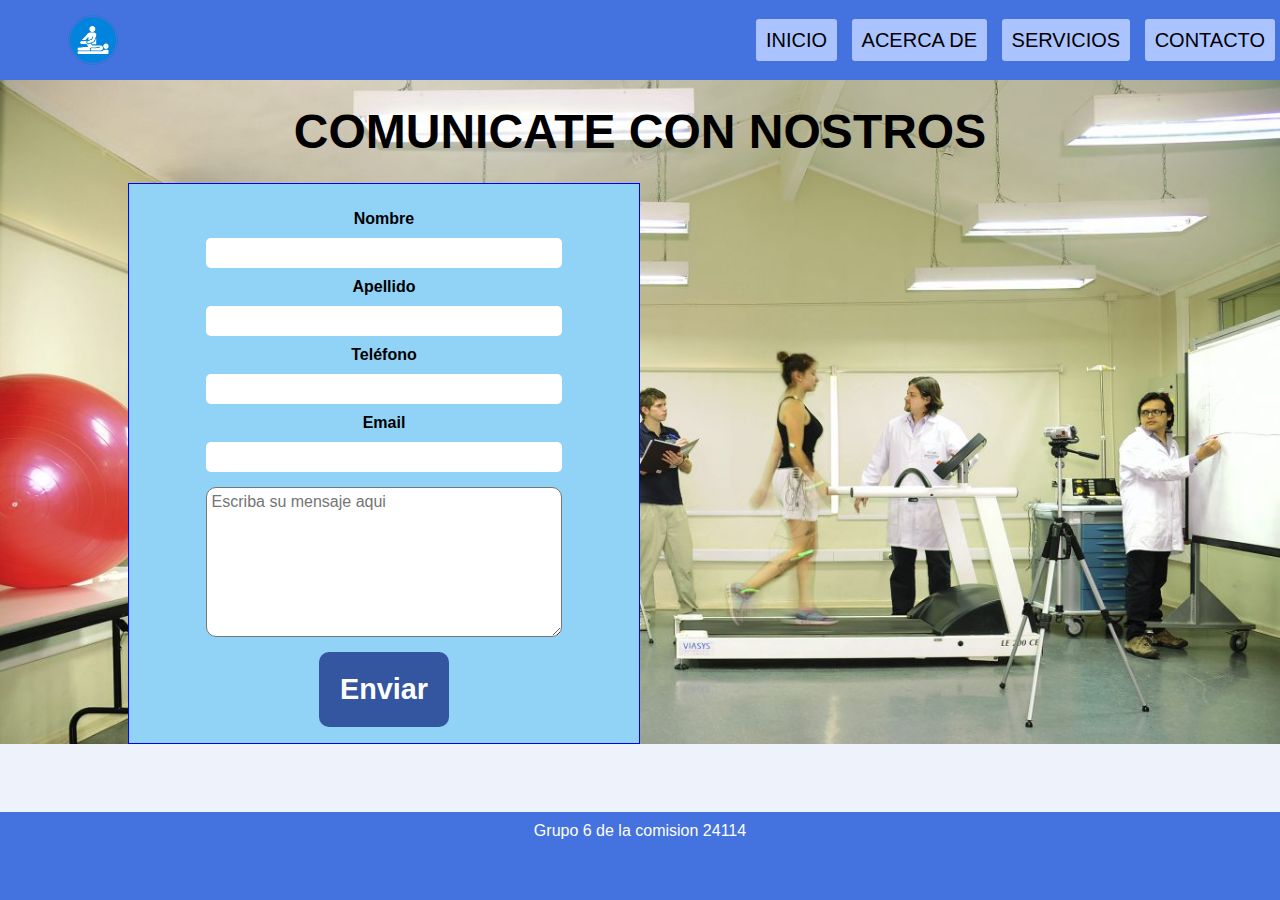
<file: contact.html>
<!DOCTYPE html>
<html lang="en">
<head>
    <meta charset="UTF-8">
    <meta name="viewport" content="width=device-width, initial-scale=1.0">
    <link rel="stylesheet" href="./css/contact.css">
    <title>Centro kinesiologia</title>
</head>
<body>
    <header>
        <nav>
            <a href="index.html" class="enlace-inicio">
                <img src="./img/logo.png" alt="" class="logo">
            </a>
                <ul>
                    <li><a href="./index.html">Inicio</a></li>
                    <li><a href="./quienessomos.html">Acerca de</a></li>
                    <li><a href="./servicios.html">Servicios</a>
                        <!-- <ul>
                            <li>Productos</li>
                            <li>Cosas</li>
                        </ul> -->
                    </li>
                    <li><a href="./contact.html">Contacto</a></li>
                </ul>
            </nav>
    </header>
    <main>
        <section>
            <h2>COMUNICATE CON NOSTROS</h2>
        <form>
            <label>Nombre</label>
            <input type="text" id="" name="">
            <label>Apellido</label>
            <input type="text" id="" name="">
            <label>Teléfono</label>
            <input type="text" id="" name="">
            <!-- <label for="sexo">Sexo</label>
            <select name="genero" id=""size="3">
            <option selected>Femenino</option>
            <option>Masculino</option>
            </select> -->
            <label>Email</label>
            <input type="email" name="" id="">
            <textarea placeholder="Escriba su mensaje aqui"></textarea>
            <!-- <label>Mensaje</label>
            <input type="text" id="" name=""> -->
            <button type="submit">Enviar</button>
        </form>
        </section>
       
    </main>
    

    <footer>
        <p>Grupo 6 de la comision 24114</p>


    </footer>
    
</body>
</html>
</file>
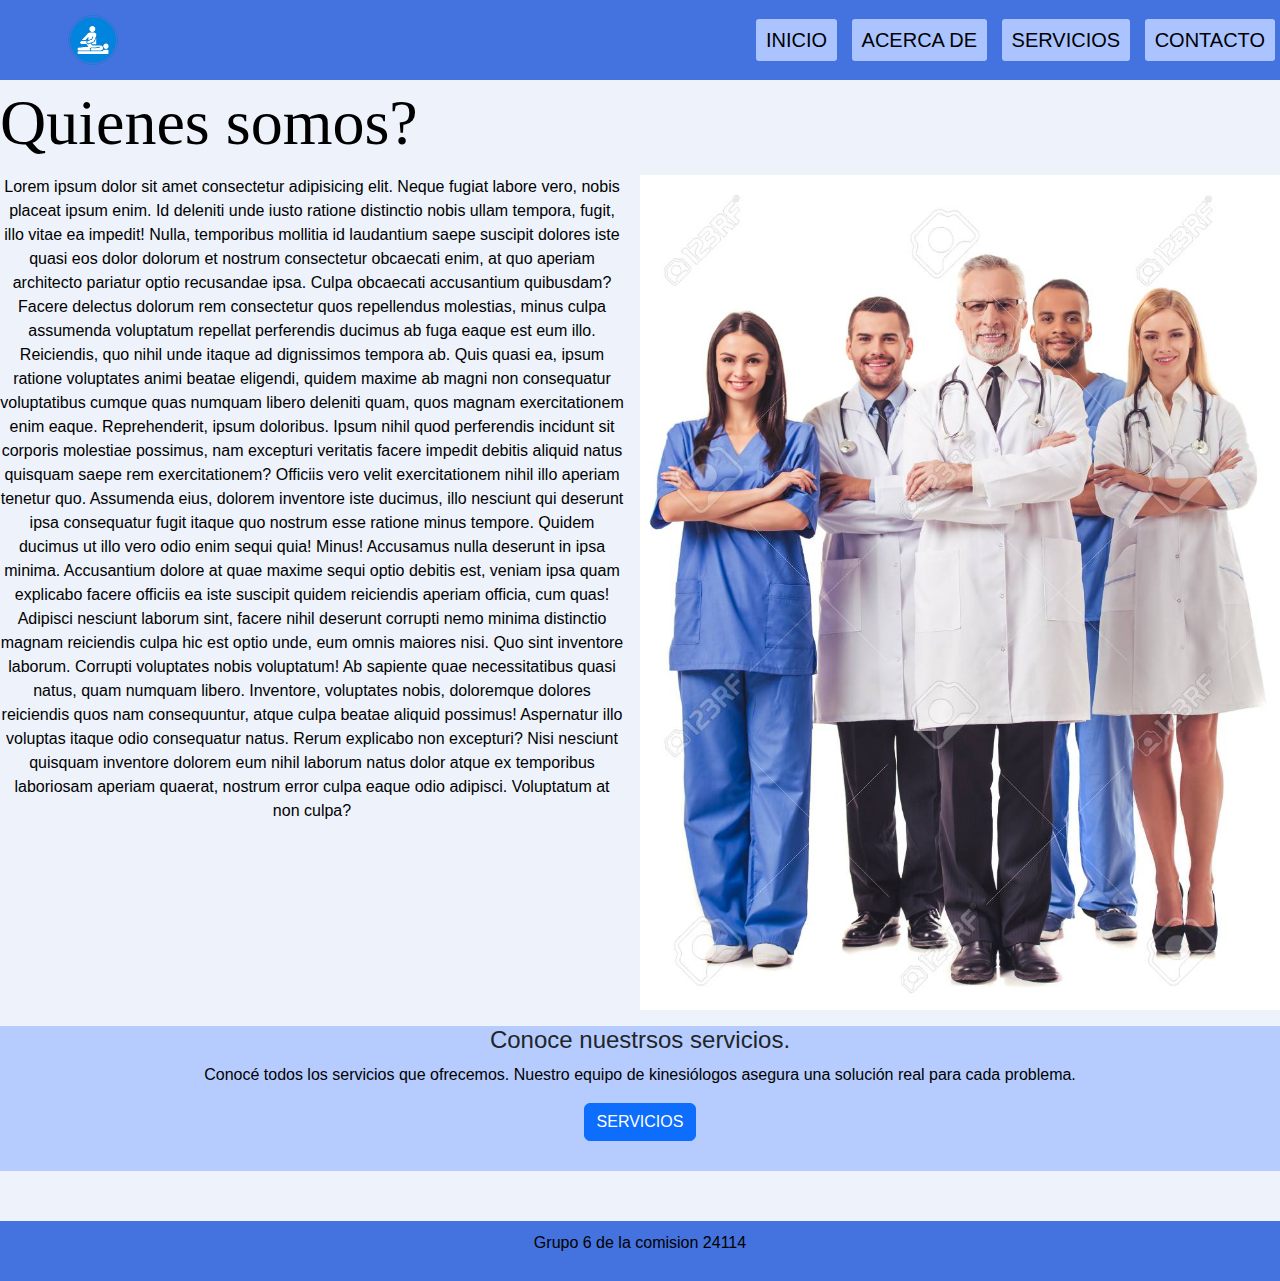
<file: quienessomos.html>
<!DOCTYPE html>
<html lang="es">
<head>
    <meta charset="UTF-8">
    <meta name="viewport" content="width=device-width, initial-scale=1.0">
    <link href="https://cdn.jsdelivr.net/npm/bootstrap@5.3.3/dist/css/bootstrap.min.css" rel="stylesheet" integrity="sha384-QWTKZyjpPEjISv5WaRU9OFeRpok6YctnYmDr5pNlyT2bRjXh0JMhjY6hW+ALEwIH" crossorigin="anonymous">
    <title>quienes somos</title>
    <link rel="stylesheet" href="./css/quienessomos.css">
    <link rel="shortcut icon" href="../img/favi.png" type="image/x-icon">
  
</head>
<body>
  <header>
    <nav>
        <a href="index.html" class="enlace-inicio">
            <img src="./img/logo.png" alt="" class="logo">
        </a>
            <ul>
                <li><a href="./index.html">Inicio</a></li>
                <li><a href="./quienessomos.html">Acerca de</a></li>
                <li><a href="./servicios.html">Servicios</a>
                    <!-- <ul>
                        <li>Productos</li>
                        <li>Cosas</li>
                    </ul> -->
                </li>
                <li><a href="./contact.html">Contacto</a></li>
            </ul>
        </nav>
</header>
    <h1>Quienes somos?</h1>
    <div class="clearfix">
      <img src="./img/staffmedico.jpg" class="col-md-6 float-md-end mb-3 ms-md-3" alt="profesionales ">
    
     <p>Lorem ipsum dolor sit amet consectetur adipisicing elit. Neque fugiat labore vero, nobis placeat ipsum enim. Id deleniti unde iusto ratione distinctio nobis ullam tempora, fugit, illo vitae ea impedit!
     Nulla, temporibus mollitia id laudantium saepe suscipit dolores iste quasi eos dolor dolorum et nostrum consectetur obcaecati enim, at quo aperiam architecto pariatur optio recusandae ipsa. Culpa obcaecati accusantium quibusdam?
     Facere delectus dolorum rem consectetur quos repellendus molestias, minus culpa assumenda voluptatum repellat perferendis ducimus ab fuga eaque est eum illo. Reiciendis, quo nihil unde itaque ad dignissimos tempora ab.
     Quis quasi ea, ipsum ratione voluptates animi beatae eligendi, quidem maxime ab magni non consequatur voluptatibus cumque quas numquam libero deleniti quam, quos magnam exercitationem enim eaque. Reprehenderit, ipsum doloribus.
     Ipsum nihil quod perferendis incidunt sit corporis molestiae possimus, nam excepturi veritatis facere impedit debitis aliquid natus quisquam saepe rem exercitationem? Officiis vero velit exercitationem nihil illo aperiam tenetur quo.
     Assumenda eius, dolorem inventore iste ducimus, illo nesciunt qui deserunt ipsa consequatur fugit itaque quo nostrum esse ratione minus tempore. Quidem ducimus ut illo vero odio enim sequi quia! Minus!
     Accusamus nulla deserunt in ipsa minima. Accusantium dolore at quae maxime sequi optio debitis est, veniam ipsa quam explicabo facere officiis ea iste suscipit quidem reiciendis aperiam officia, cum quas!
     Adipisci nesciunt laborum sint, facere nihil deserunt corrupti nemo minima distinctio magnam reiciendis culpa hic est optio unde, eum omnis maiores nisi. Quo sint inventore laborum. Corrupti voluptates nobis voluptatum!
     Ab sapiente quae necessitatibus quasi natus, quam numquam libero. Inventore, voluptates nobis, doloremque dolores reiciendis quos nam consequuntur, atque culpa beatae aliquid possimus! Aspernatur illo voluptas itaque odio consequatur natus.
     Rerum explicabo non excepturi? Nisi nesciunt quisquam inventore dolorem eum nihil laborum natus dolor atque ex temporibus laboriosam aperiam quaerat, nostrum error culpa eaque odio adipisci. Voluptatum at non culpa?</p>
    </div>
    
    <div class="div_serv">
      <h4>Conoce nuestrsos servicios.</h4>
      <p> Conocé todos los servicios que ofrecemos. Nuestro equipo de kinesiólogos asegura una solución real para cada problema.  </p>
      <button type="button" class="btn btn-primary">SERVICIOS</button>

    </div>
    
    <footer>
        <p>Grupo 6 de la comision 24114</p>


    </footer>
<script src="https://cdn.jsdelivr.net/npm/bootstrap@5.3.3/dist/js/bootstrap.bundle.min.js" integrity="sha384-YvpcrYf0tY3lHB60NNkmXc5s9fDVZLESaAA55NDzOxhy9GkcIdslK1eN7N6jIeHz" crossorigin="anonymous"></script>   
 </body>
</html>
</file>
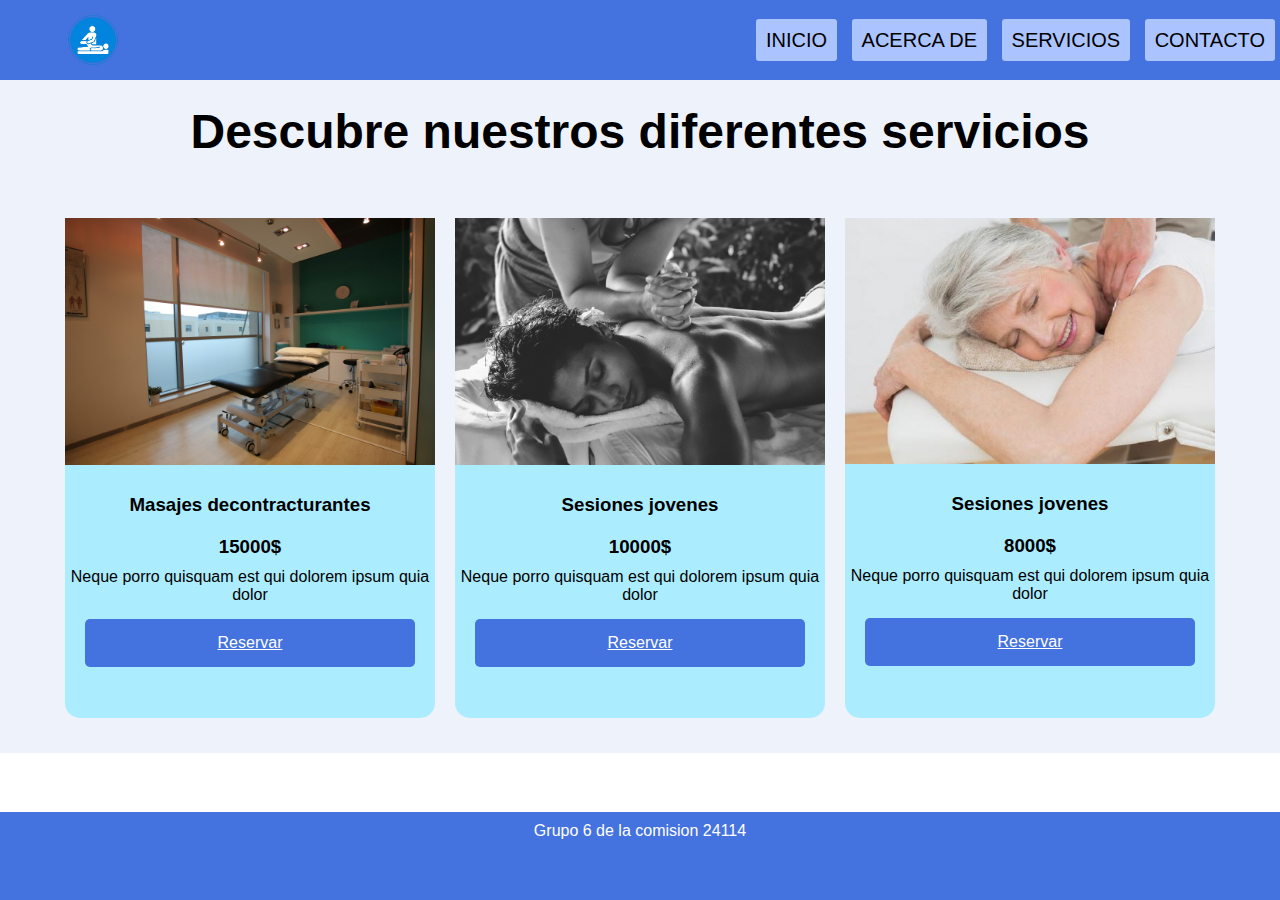
<file: servicios.html>
<!DOCTYPE html>
<html lang="en">
<head>
    <meta charset="UTF-8">
    <meta name="viewport" content="width=device-width, initial-scale=1.0">
    <link rel="stylesheet" href="./css/servicios.css">
    <title>Nuestros Servicios</title>
</head>
<body>
    <header>
        <nav>
            <a href="index.html" class="enlace-inicio">
                <img src="./img/logo.png" alt="" class="logo">
            </a>
                <ul>
                    <li><a href="./index.html">Inicio</a></li>
                    <li><a href="./quienessomos.html">Acerca de</a></li>
                    <li><a href="./servicios.html">Servicios</a>
                        <!-- <ul>
                            <li>Productos</li>
                            <li>Cosas</li>
                        </ul> -->
                    </li>
                    <li><a href="./contact.html">Contacto</a></li>
                </ul>
            </nav>
    </header>
    <main>
        <h2>Descubre nuestros diferentes servicios</h2>
        <section class="container-abonos">
            <div class="card">
                <img src="./img/centro_kine.jpg" alt="">
                        <h3>Masajes decontracturantes</h3>
                        <h3>15000$</h3>
                        <p>Neque porro quisquam est qui dolorem ipsum quia dolor </p>
                        <a class="linkear" href="#">Reservar</a>
                </div>
                <div class="card">
                    <img src="./img/joven.jpg" alt="">
                            <h3>Sesiones jovenes</h3>
                            <h3>10000$</h3>
                            <p>Neque porro quisquam est qui dolorem ipsum quia dolor </p>
                            <a class="linkear" href="#">Reservar</a>
                    </div>
                    <div class="card">
                        <img src="./img/old.jpg" alt="">
                                <h3>Sesiones jovenes</h3>
                                <h3>8000$</h3>
                                <p>Neque porro quisquam est qui dolorem ipsum quia dolor </p>
                                <a class="linkear" href="#">Reservar</a>
                        </div>
                    
            
        </section>
    </main>
    <footer>
        <p>Grupo 6 de la comision 24114</p>


    </footer>
    
</body>
</html>
</file>
<file: css/contact.css>
*{
    margin: 0;
    padding: 0;
    box-sizing: border-box;
font-family:'Quicksand', sans-serif;}
/* HEADER */
nav{
    background-color: #4472de;
    height: 80px;
    width: 100%;
    position: fixed;
    z-index:1;
    position: relative;

}
.enlace-inicio{
    position: absolute;
    padding: 15px 50px;
}
.logo{
    height: 50px;
}
ul {
    /* list-style-type: none;
    display: flex;
    justify-content: space-between;
    background-color: green;
     */
    float: right;
    margin: O 5px;
}

nav ul li{
    display: inline-block;
    line-height: 80px;
    margin: 0px 5px;
}

nav ul li a{   
    padding: 10px;
    background-color: #ABC4FF;
    color: black;
    text-decoration: none;
    font-size: 20px;
    text-transform: uppercase;
    border-radius: 3px;
}

nav ul li a:hover{
    background-color: rgba(0, 0, 255, 0.418);
}

/* FIN HEADER */


main{
    background-image: url(../img/contact.jpeg);
    background-repeat: no-repeat;
    background-size: cover;
}

h2{
    padding: 24px;
    text-align: center;
    color: black;
    font-size: 3rem;
}

form{
    /* background-color: #CCDBFD; */
    color: black;
    padding: 1rem 2rem;
    width: 40%;
    display: flex;
    flex-direction: column;
    background-color: #91d3f7;
    margin-left: 10%;
    border: 1px solid blue;
    align-items: center;
    font-family: Arial, Helvetica, sans-serif;

}

form label {
    font-weight: 900;
    padding: 10px;
}

input {
    width: 80%;
    height: 30px;

    border-radius: 5px;
    border: 3px solid transparent;
    font-size: 90%;
}

textarea{
    margin: 15px 0;
    height: 150px;
    width: 80%;
    border-radius: 10px;
    font-size: 100%;
    padding: 5px;
}

form button{
    background-color: rgba(16, 36, 125, 0.721);
    color: white;
    font-weight: 900;
    border: none;
    font-size: 1.8rem;
    padding: 21px;
    border-radius: 10px;
    
    
}



/* FOOTER */


footer {
    position: absolute;
    width: 100%;
    bottom: 0;
    height: 5.5rem;   
    padding: 10px;
    text-align: center;
    background-color: #4472de;
    color: white;
}

body {
    background-color: #EDF2FB;
}
</file>
<file: css/quienessomos.css>
*{
    margin: 0;
    padding: 0;
    box-sizing: border-box;
    font-family: "Josefin Sans", sans-serif;
}
/* HEADER */
nav{
    background-color: #4472de;
    height: 80px;
    width: 100%;
    position: fixed;
    z-index:1;
    position: relative;

}
.enlace-inicio{
    position: absolute;
    padding: 15px 50px;
}
.logo{
    height: 50px;
}
ul {
    /* list-style-type: none;
    display: flex;
    justify-content: space-between;
    background-color: green;
     */
    float: right;
    margin: O 5px;
}

nav ul li{
    display: inline-block;
    line-height: 80px;
    margin: 0px 5px;
}

nav ul li a{   
    padding: 10px;
    background-color: #ABC4FF;
    color: black;
    text-decoration: none;
    font-size: 20px;
    text-transform: uppercase;
    border-radius: 3px;
}

nav ul li a:hover{
    background-color: rgba(0, 0, 255, 0.418);
}

/* body{
    background-color: #E2EAFC;
} */
h1{
    color:black;
   font-size: 4em;
   font-family: 'Times New Roman', Times, serif;
   padding-top: 5px;   
   padding-bottom: 5px;
}
p{
    color: black;
    text-align: center;
}
.div_serv{
    background-color:#B6CCFE;
    border:#ABC4FF;
    text-align: center; 
    margin-bottom: 50px;
    padding-bottom: 30px;
}

footer {
    padding: 10px;
    text-align: center;
    background-color: #4472de;
    color: white;
}

body {
    background-color: #EDF2FB;
}
</file>
<file: css/servicios.css>
*{
    margin: 0;
    padding: 0;
    box-sizing: border-box;
    font-family: "Josefin Sans", sans-serif;
}
/* HEADER */
nav{
    background-color: #4472de;
    height: 80px;
    width: 100%;
    position: fixed;
    z-index:1;
    position: relative;
}
.enlace-inicio{
    position: absolute;
    padding: 15px 50px;
}
.logo{
    height: 50px;
}
ul {
    /* list-style-type: none;
    display: flex;
    justify-content: space-between;
    background-color: green;
     */
    float: right;
    margin: O 5px;
}

nav ul li{
    display: inline-block;
    line-height: 80px;
    margin: 0px 5px;
}

nav ul li a{   
    padding: 10px;
    background-color: #ABC4FF;
    color: black;
    text-decoration: none;
    font-size: 20px;
    text-transform: uppercase;
    border-radius: 3px;
}

nav ul li a:hover{
    background-color: rgba(0, 0, 255, 0.418);
}



.container-abonos{
    display: flex;
    justify-content: center;
    padding: 25px;
    flex-wrap: wrap;
    margin-bottom: 5%;
}

/* FIN HEADER */

h2{
    padding: 24px;
    text-align: center;
    color: black;
    font-size: 3rem;
}

main{
    background-color: #EDF2FB;
}

.main-clases{
    margin-top: 4%;
    padding-bottom: 2%;
}



.card{
    background-color:#abedff;
    width: 370px;
    height: 500px;
    margin: 10px;
    border-radius: 15px;
    text-align: center;
}

.card h3 {
    padding: 10px;
}

.card img{

    margin-bottom: 15px; 
    width: 100%;
}

.linkear {
    background-color: #4472DE;
    color: white;
    padding: 15px 20px;
    border-radius: 5px;
    display: block;
    margin: 15px 20px;
    
    
}

/* FOOTER */

footer {
    position: fixed;
    width: 100%;
    bottom: 0;
    height: 5.5rem;   
    padding: 10px;
    text-align: center;
    background-color: #4472de;
    color: white;
}
</file>
